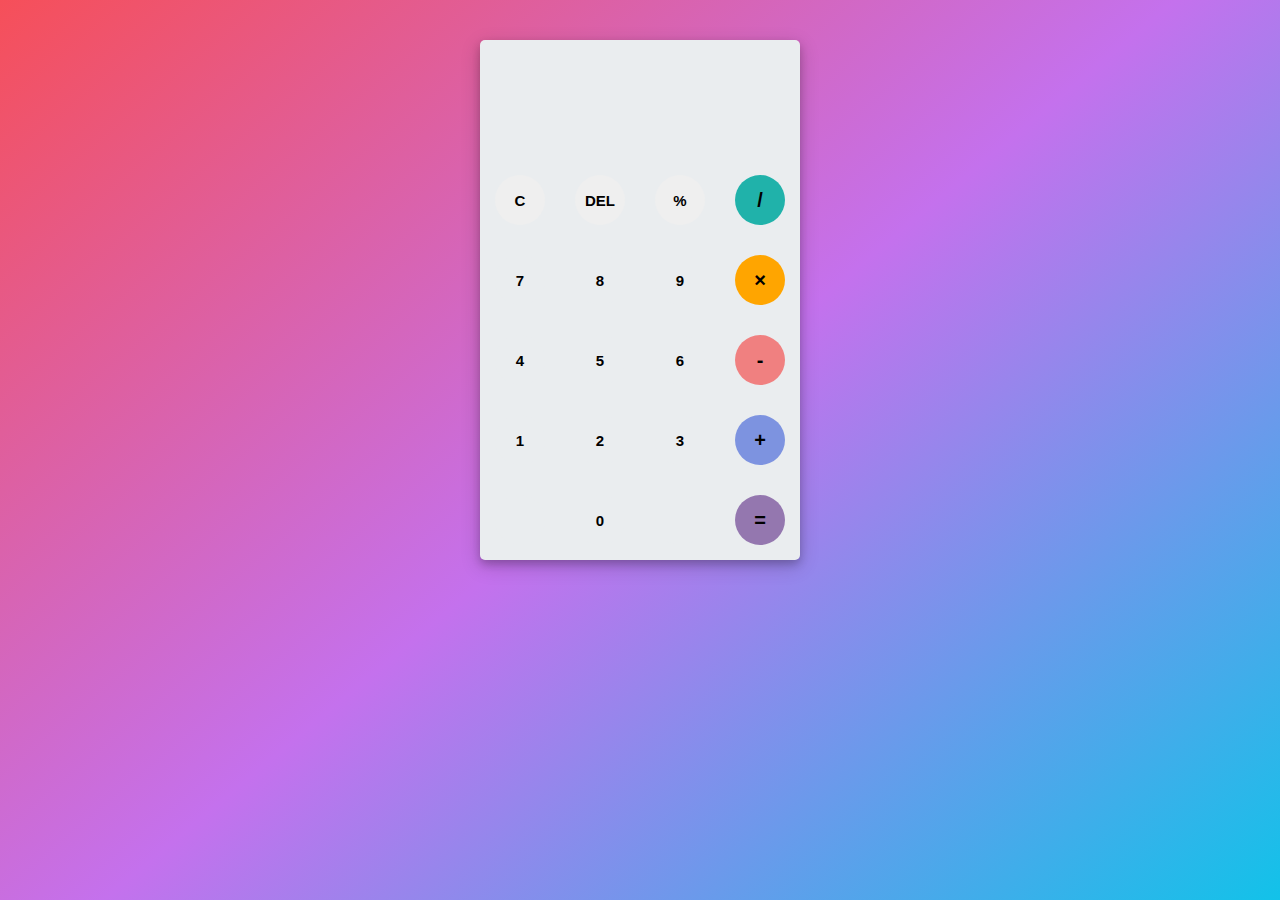
<file: Calculator/index.html>
<html>
	<head>
		<link rel="stylesheet" type="text/css" href="style.css">
		<link href="https://fonts.googleapis.com/css?family=Open+Sans:600,700" rel="stylesheet">
		<title>Máy tính</title>
	</head>
	<body>
		<div id="container">
			<div id="calculator">
				<div id="result">
					<div id="history">
						<p id="history-value"></p>
					</div>
					<div id="output">
						<p id="output-value"></p>
					</div>
				</div>
				<div id="keyboard">
					<button class="operator" id="clear">C</button>
					<button class="operator" id="backspace">DEL</button>
					<button class="operator" id="%">%</button>
					<button class="operator" id="/">/</button>
					<button class="number" id="7">7</button>
					<button class="number" id="8">8</button>
					<button class="number" id="9">9</button>
					<button class="operator" id="*">&times;</button>
					<button class="number" id="4">4</button>
					<button class="number" id="5">5</button>
					<button class="number" id="6">6</button>
					<button class="operator" id="-">-</button>
					<button class="number" id="1">1</button>
					<button class="number" id="2">2</button>
					<button class="number" id="3">3</button>
					<button class="operator" id="+">+</button>
					<button class="empty" id="empty"></button>
					<button class="number" id="0">0</button>
					<button class="empty" id="empty"></button>
					<button class="operator" id="=">=</button>
				</div>
			</div>
		</div>
		<script>
      function getHistory(){
	return document.getElementById("history-value").innerText;
}
function printHistory(num){
	document.getElementById("history-value").innerText=num;
}
function getOutput(){
	return document.getElementById("output-value").innerText;
}
function printOutput(num){
	if(num==""){
		document.getElementById("output-value").innerText=num;
	}
	else{
		document.getElementById("output-value").innerText=getFormattedNumber(num);
	}	
}
function getFormattedNumber(num){
	if(num=="-"){
		return "";
	}
	var n = Number(num);
	var value = n.toLocaleString("en");
	return value;
}
function reverseNumberFormat(num){
	return Number(num.replace(/,/g,''));
}
var operator = document.getElementsByClassName("operator");
for(var i =0;i<operator.length;i++){
	operator[i].addEventListener('click',function(){
		if(this.id=="clear"){
			printHistory("");
			printOutput("");
		}
		else if(this.id=="backspace"){
			var output=reverseNumberFormat(getOutput()).toString();
			if(output){
				output= output.substr(0,output.length-1);
				printOutput(output);
			}
		}
		else{
			var output=getOutput();
			var history=getHistory();
			if(output==""&&history!=""){
				if(isNaN(history[history.length-1])){
					history= history.substr(0,history.length-1);
				}
			}
			if(output!="" || history!=""){
				output= output==""?output:reverseNumberFormat(output);
				history=history+output;
				if(this.id=="="){
					var result=eval(history);
					printOutput(result);
					printHistory("");
				}
				else{
					history=history+this.id;
					printHistory(history);
					printOutput("");
				}
			}
		}
		
	});
}
var number = document.getElementsByClassName("number");
for(var i =0;i<number.length;i++){
	number[i].addEventListener('click',function(){
		var output=reverseNumberFormat(getOutput());
		if(output!=NaN){ 
			output=output+this.id;
			printOutput(output);
		}
	});
}
    </script>
	</body>
</html>
</file>
<file: Calculator/style.css>
body{
	font-family: 'Open Sans',sans-serif;
	background: linear-gradient(320deg, #12c2e9, #c471ed, #f64f59);
}
#container{
	width: 1000px;
	height: 550px;
	
	margin: 20px auto;	
}
#calculator{
	width: 320px;
	height: 520px;
	background-color: #eaedef;
	margin: 0 auto;
	top: 20px;
	position: relative;
	border-radius: 5px;
	box-shadow: 0 4px 8px 0 rgba(0, 0, 0, 0.2), 0 6px 20px 0 rgba(0, 0, 0, 0.19);
}
#result{
	height: 120px;
}
#history{
	text-align: right;
	height: 20px;
	margin: 0 20px;
	padding-top: 20px;
	font-size: 15px;
	color: #919191;
}
#output{
	text-align: right;
	height: 60px;
	margin: 10px 20px;
	font-size: 30px;
}
#keyboard{
	height: 400px;
}
.operator, .number, .empty{
	width: 50px;
	height: 50px;
	margin: 15px;
	float: left;
	border-radius: 50%;
	border-width: 0;
	font-weight: bold;
	font-size: 15px;
}
.number, .empty{
	background-color: #eaedef;
}
.number, .operator{
	cursor: pointer;
}
.operator:active, .number:active{
	font-size: 13px;
}
.operator:focus, .number:focus, .empty:focus{
	outline: 0;
}
button:nth-child(4){
	font-size: 20px;
	background-color: #20b2aa;
}
button:nth-child(8){
	font-size: 20px;
	background-color: #ffa500;
}
button:nth-child(12){
	font-size: 20px;
	background-color: #f08080;
}
button:nth-child(16){
	font-size: 20px;
	background-color: #7d93e0;
}
button:nth-child(20){
	font-size: 20px;
	background-color: #9477af;
}
</file>
